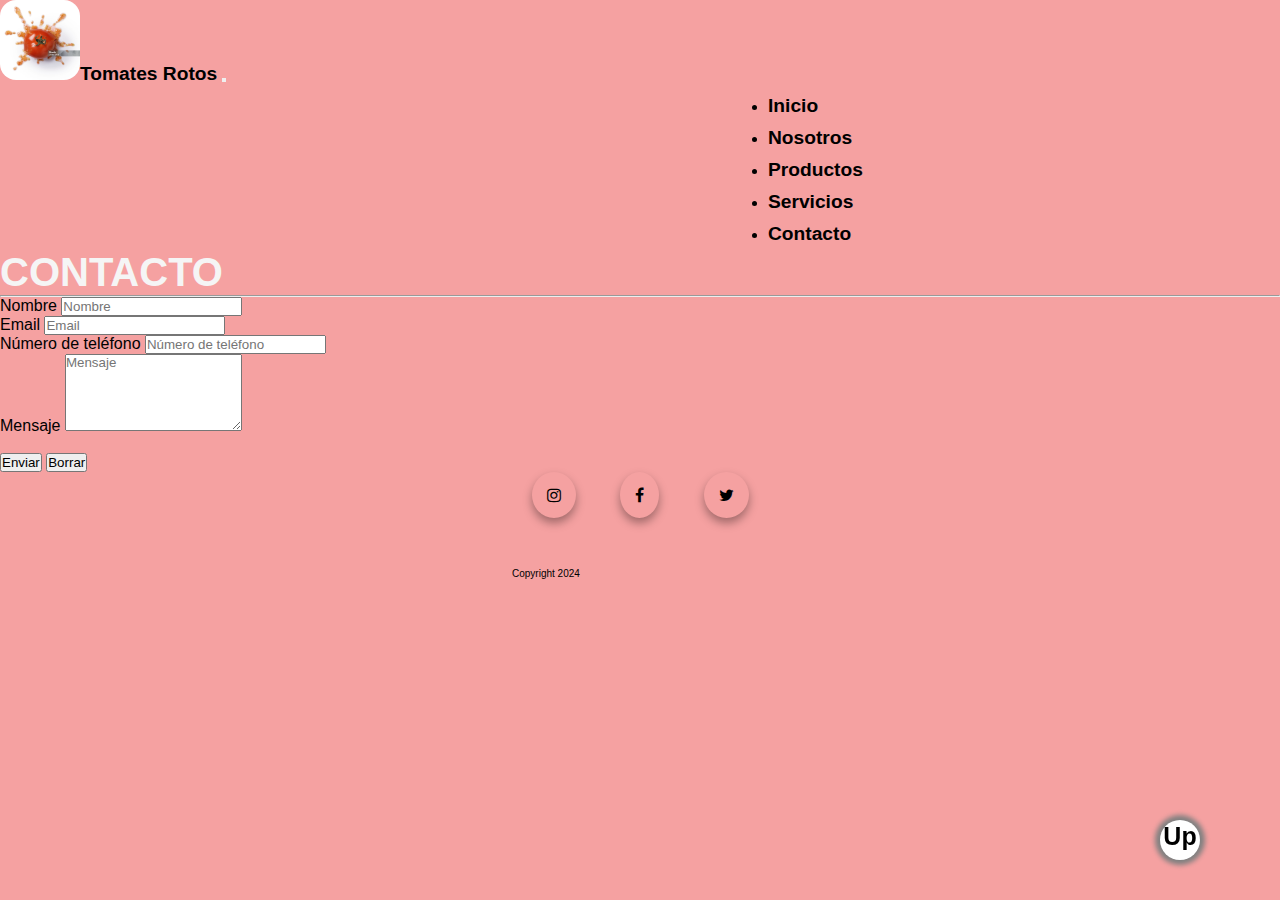
<file: Contacto.html>
<!DOCTYPE html>
<html lang="en">
  <head>
    <meta charset="UTF-8" />
    <meta name="viewport" content="width=device-width, initial-scale=1.0" />
    <!--boostrap inicio-->
    <link
      href="https://cdn.jsdelivr.net/npm/bootstrap@5.2.3/dist/css/bootstrap.min.css"
      rel="stylesheet"
      integrity="sha384-rbsA2VBKQhggwzxH7pPCaAqO46MgnOM80zW1RWuH61DGLwZJEdK2Kadq2F9CUG65"
      crossorigin="anonymous"
    />
    <!--fin boostrap-->
    <link rel="stylesheet" href="https://cdnjs.cloudflare.com/ajax/libs/font-awesome/4.7.0/css/font-awesome.min.css">
    <link rel="stylesheet" href="css/estilos.css" />
    <meta name="title" content="tomates rotos">
    <meta name="description" content="comida">
    <meta name="keywords" content="catering, food, buena comida">
    <meta name="robots" content="index, follow">
    <title>Entrega Final</title>
  </head>
  <body>
    <nav class="navbar navbar-expand-sm bg-dark navbar-dark">
      <div class="container-fluid">
        <a class="navbar-brand" href="index.html"><img src="img/tomate.jpg" class="Logo">Tomates Rotos</a>
        <button
          class="navbar-toggler"
          type="button"
          data-bs-toggle="collapse"
          data-bs-target="#collapsibleNavbar"
        >
          <span class="navbar-toggler-icon"></span>
        </button>
        <div class="collapse navbar-collapse" id="collapsibleNavbar">
          <ul class="navbar-nav der">
            <li class="nav-item">
              <a class="nav-link" href="index.html">Inicio</a>
            </li>
            <li class="nav-item">
              <a class="nav-link" href="nosotros.html">Nosotros</a>
            </li>
            <li class="nav-item">
              <a class="nav-link" href="productos.html">Productos</a>
            </li>
            <li class="nav-item">
              <a class="nav-link" href="Servicios.html">Servicios</a>
            </li>
            <li class="nav-item">
              <a class="nav-link" href="Contacto.html">Contacto</a>
            </li>
          </ul>
        </div>
      </div>
    </nav>
<!-- inicio contenido -->
  <section>
      <article>
      <!-- encabezado form -->
      <!-- cierre encabezado form -->
      <!-- inicio form -->
      <section id="contacto">
        <div class="container">
          <div class="row">
            <div class="col-lg-12 text-center">
              <h1>CONTACTO</h1>
              <hr class="star-primary">
            </div>
          </div>
          <div class="row">
            <div class="col-lg-8 col-lg-offset-2">
              <form name="sentMessage" id="contactForm" novalidate>
                <div class="row control-group">
                  <div class="form-group col-xs-12 floating-label-form-group controls">
                    <label>Nombre</label>
                    <input type="text" class="form-control" placeholder="Nombre" id="name" required data-validation-required-message="Por favor, ingrese su name.">
                    <p class="help-block text-danger"></p>
                  </div>
                </div>
                <div class="row control-group">
                  <div class="form-group col-xs-12 floating-label-form-group controls">
                    <label>Email</label>
                    <input type="email" class="form-control" placeholder="Email" id="email" required data-validation-required-message="Por favor, ingrese su email address.">
                    <p class="help-block text-danger"></p>
                  </div>
                </div>
                <div class="row control-group">
                  <div class="form-group col-xs-12 floating-label-form-group controls">
                    <label>Número de teléfono</label>
                    <input type="tel" class="form-control" placeholder="Número de teléfono" id="phone" required data-validation-required-message="Por favor, ingrese su número de teléfono.">
                    <p class="help-block text-danger"></p>
                  </div>
                </div>
                <div class="row control-group">
                  <div class="form-group col-xs-12 floating-label-form-group controls">
                    <label>Mensaje</label>
                    <textarea rows="5" class="form-control" placeholder="Mensaje" id="message" required data-validation-required-message="Por favor, ingrese un mensaje."></textarea>
                    <p class="help-block text-danger"></p>
                  </div>
                </div>
                <br>
                <div id="success"></div>
                <div class="row">
                  <div class="form-group col-xs-12">
                    <button type="submit" class="btn btn-success btn-lg">Enviar</button>  <button type="reset" class="btn btn-success btn-lg">Borrar</button>

                  </div>
                </div>
              </form>
            </div>
          </div>
        </div>
      </section>
  <!-- inicio footer -->
  <footer>
    <i class="fa fa-instagram med"></i>
    <i class="fa fa-facebook med"></i></a>
    <i class="fa fa-twitter med"></i></a>
    <a href="#top" class="subir">Up</a>
    <p class="med2">Copyright 2024</p>
  </footer>
  <!-- fin footer -->

    <script
      src="https://cdn.jsdelivr.net/npm/bootstrap@5.2.3/dist/js/bootstrap.bundle.min.js"
      integrity="sha384-kenU1KFdBIe4zVF0s0G1M5b4hcpxyD9F7jL+jjXkk+Q2h455rYXK/7HAuoJl+0I4"
      crossorigin="anonymous"
    ></script>
 
</body>
</html>
</file>
<file: css/estilos.css>
*{
    margin: 0%;
    padding: 0%;
    box-sizing: border-box;
    font-family: Verdana, Geneva, Tahoma, sans-serif;
}


.Logo{
	width: 80px;
	border-radius: 20%;

}
body {
	font-family: "SixFourRE";
	background-color: hwb(0 63% 4%);
	overflow-x: hidden;
}
h1{
    color: whitesmoke;
	font-family: Impact, Haettenschweiler, 'Arial Narrow Bold', sans-serif;
	font-size: 40px;
}
html{
    scroll-behavior: smooth;
}


@font-face {
    font-family: "Anotherday";
    src: url(font/AnotherDay.ttf);
}

@font-face {
	font-family: 'Amstagram';
	src: url(font/Amstagram.ttf);
}
@font-face {
    font-family: "HonkRegu";
    src: url(font/Honk-Regular.ttf);
}
@font-face {
    font-family: "SixFourRE";
    src: url(font/Sixtyfour-Regular.ttf);
}


h2{
	color: whitesmoke;
	font-family: 'HonkRegu';
	font-size: 30px;
}

a {
	color: black;
	font-weight: 600;
	text-decoration: none;
	font-size: 1.2rem;
	line-height: 2rem;
}

.cabecera {
	background-color: cornsilk;
	position: sticky;
	top: 0px;
}

.menu {
	font-size: 0;
	list-style: none;
}

.menu li {
	display: inline-block;
	width: 15%;
	position: relative;
	font-size: 2rem;
}

.subir{
    height: 40px;
    width: 40px;
    background-color: white;
    color: black;
	position: fixed;
	right: 80px;
	bottom: 40px;
	font-size:  25px;
	text-align: center;
	border-radius: 50%;
    box-shadow: 0px 0px 5px 5px gray;
}
.med{
	position: relative;
	bottom: 20px;
	right: -40%;
}
.med2{
	font-size: 10px;
	position: relative;
	bottom: -10px;
	right: -40%;
}

.carousel-item{
	width: 100%;
    height: 500px;
}


i{
	text-align: center;
	font-size: 25px;
	color: black;
	margin: 20px;
	border-radius: 50%;
	padding: 15px;
	box-shadow: 0px 5px 10px rgb(0, 0, 0, .35);
	transition: .3s ease;

}
.der{
	position: relative;
	left: 60%;
	
}
.pd{
	display: flex;
	justify-content: center;
	padding-bottom: 50px;
}
.at{
	margin-left: 25px;
	padding: auto;
}
.texS{
	display: flex;
	justify-content: left;
}
.carousel-inner img {
    width: 100%;
    max-height: 460px;
}
</file>
